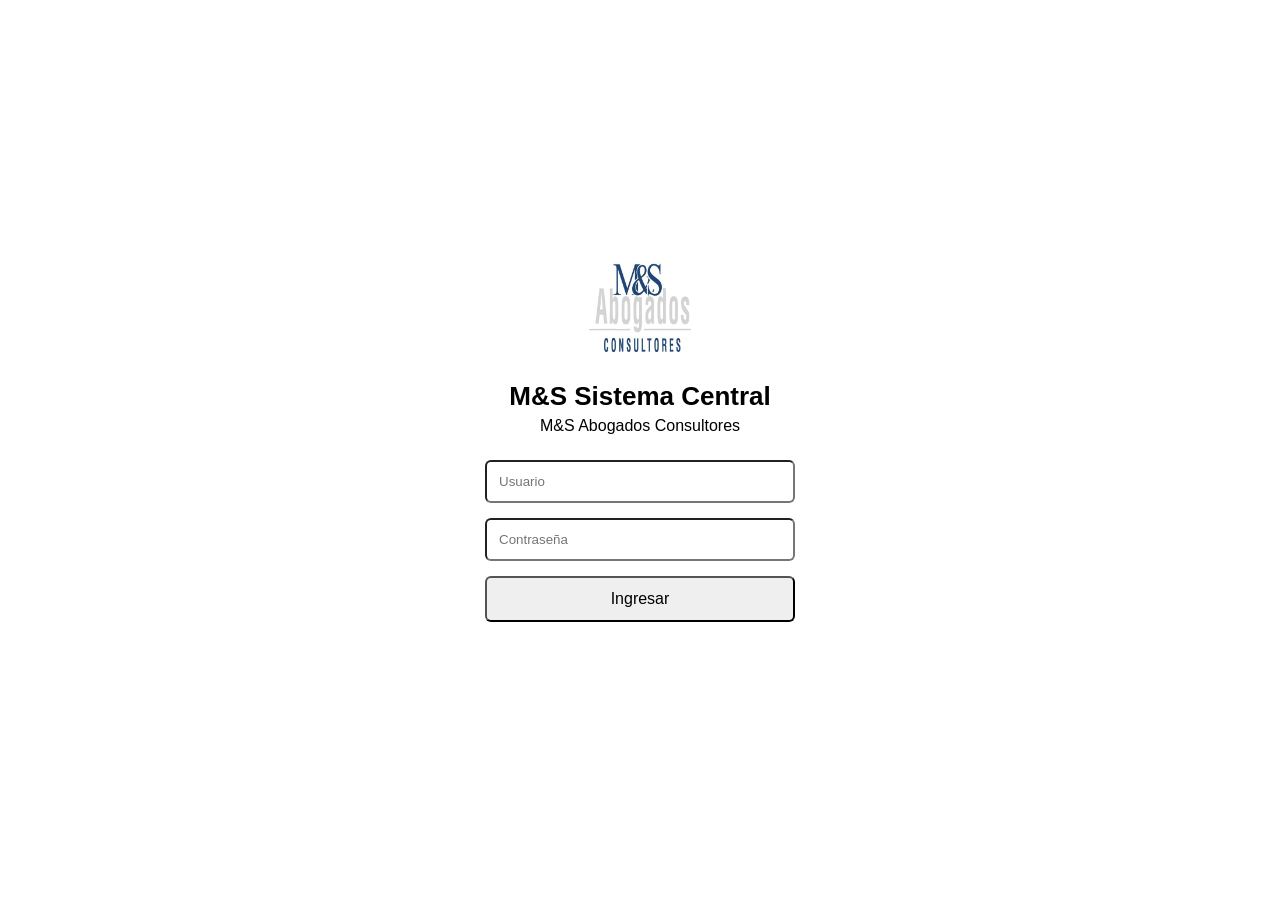
<file: central/index.html>
<!DOCTYPE html>
<html lang="es">

<head>

<meta charset="UTF-8">

<meta name="viewport" content="width=device-width, initial-scale=1.0">

<title>
Sistema Central
</title>

<link rel="stylesheet" href="estilos-central.css">

</head>

<body>

<div class="sistema-central">

<!-- ==========================
HEADER INSTITUCIONAL
========================== -->

<header class="header-central">


<div class="identidad">


<img src="../imagenes/logo.png" alt="Logo M&S">


<div class="nombre-sistema">


<h1>
Sistema Central
</h1>


<span>
M&S Abogados Consultores
</span>


</div>


</div>



<div class="modulo-actual">


<span>
Módulo Actual
</span>


<h2 id="tituloModulo">
Dashboard
</h2>


</div>




<div class="usuario-central">


<strong id="nombreUsuario">
Usuario
</strong>


<span id="rolUsuario">
Rol
</span>


<button id="btnCerrarSesion">
Cerrar Sesión
</button>


</div>



</header>





<!-- ==========================
CUERPO PRINCIPAL
========================== -->


<div class="contenedor-central">



<!-- SIDEBAR -->


<aside class="sidebar-central">


<nav id="menuCentral">


</nav>


</aside>





<!-- CONTENIDO -->


<main class="contenido-central">



<div class="breadcrumb">


<span>
Inicio
</span>


>

<span id="breadcrumbModulo">
Dashboard
</span>


</div>





<section id="vistaCentral">


<div class="dashboard-central">


<div class="tarjeta-dashboard">

<h3>
Expedientes
</h3>

<p>
Gestión de expedientes jurídicos
</p>

</div>



<div class="tarjeta-dashboard">

<h3>
Personas
</h3>

<p>
Administración de responsables
</p>

</div>



<div class="tarjeta-dashboard">

<h3>
Reportes
</h3>

<p>
Información y estadísticas
</p>

</div>



<div class="tarjeta-dashboard">

<h3>
Usuarios
</h3>

<p>
Administración del sistema
</p>

</div>



</div>



<div class="panel-bienvenida">


<h2>
Bienvenido al Sistema Central
</h2>


<p>
M&S Abogados Consultores
</p>


<p>
Seleccione un módulo del menú lateral para comenzar.
</p>


</div>



</section>


</main>




</div>






<!-- FOOTER -->


<footer class="footer-central">


<div>
M&S Sistema Central
</div>


<div>
Versión 3.0.0
</div>


<div>
© 2026 M&S Abogados Consultores
</div>


</footer>



</div>





<script src="sistema-central.js"></script>

<script>

const sesion =
localStorage.getItem(
"sesionCentral"
);


if(!sesion){

window.location.href =
"login.html";

}

</script>


<script src="sistema-central.js"></script>

</body>


</body>


</html>
</file>
<file: central/estilos-central.css>
/* =====================================================
M&S SISTEMA CENTRAL V3.0
ESTILOS GENERALES ERP
===================================================== */


/* ==========================
RESET GENERAL
========================== */

*{
    margin:0;
    padding:0;
    box-sizing:border-box;
    font-family:
    "Segoe UI",
    Arial,
    sans-serif;
}


body{

    height:100vh;
    background:#f4f6f9;
    color:#333;

}


/* ==========================
CONTENEDOR PRINCIPAL
========================== */

.sistema-central{

    display:flex;
    flex-direction:column;
    height:100vh;

}



/* ==========================
HEADER INSTITUCIONAL
========================== */

.header-central{

    height:80px;

    background:#ffffff;

    border-bottom:
    1px solid #dcdcdc;

    display:flex;

    align-items:center;

    justify-content:space-between;

    padding:
    0 25px;

}


/* IDENTIDAD */

.identidad{

    display:flex;

    align-items:center;

}


.logo-central{

    width:55px;

    height:55px;

    object-fit:contain;

    margin-right:15px;

}



.nombre-sistema h1{

    font-size:24px;

    color:#1f3c5b;

    font-weight:700;

}



.nombre-sistema span{

    font-size:14px;

    color:#777;

}



/* MODULO ACTUAL */

.modulo-actual{

    text-align:center;

}



.modulo-actual span{

    font-size:12px;

    color:#777;

}



.modulo-actual h2{

    font-size:22px;

    color:#1f3c5b;

}



/* USUARIO */

.usuario-central{

    display:flex;

    flex-direction:column;

    align-items:flex-end;

}



.usuario-central strong{

    font-size:15px;

}



.usuario-central span{

    font-size:13px;

    color:#666;

}



.usuario-central button{


    margin-top:8px;

    padding:
    6px 14px;


    border:none;

    border-radius:5px;

    background:#8b0000;

    color:white;

    cursor:pointer;

}



.usuario-central button:hover{

    background:#a30000;

}



/* ==========================
CUERPO CENTRAL
========================== */


.contenedor-central{

    flex:1;

    display:flex;

    overflow:hidden;

}



/* ==========================
SIDEBAR
========================== */


.sidebar-central{


    width:250px;

    background:#1f2937;

    color:white;

    padding:20px 0;


}



#menuCentral{

    display:flex;

    flex-direction:column;

}



#menuCentral a{


    padding:
    14px 25px;

    color:white;

    text-decoration:none;

    font-size:15px;


}



#menuCentral a:hover{


    background:#374151;

}



/* ==========================
AREA CONTENIDO
========================== */


.contenido-central{


    flex:1;

    padding:25px;

    overflow-y:auto;


}



/* BREADCRUMB */


.breadcrumb{

    background:white;

    padding:12px 18px;

    border-radius:6px;

    margin-bottom:20px;

    color:#666;

    box-shadow:
    0 1px 3px rgba(0,0,0,.1);

}



#breadcrumbModulo{

    font-weight:bold;

    color:#1f3c5b;

}



/* ==========================
VISTA CENTRAL
========================== */


#vistaCentral{


    background:white;

    min-height:400px;

    border-radius:8px;

    padding:30px;

    box-shadow:

    0 2px 5px rgba(0,0,0,.1);

}



#vistaCentral h2{

    color:#1f3c5b;

    margin-bottom:15px;

}



#vistaCentral p{

    color:#666;

}



/* ==========================
TARJETAS DASHBOARD
PREPARACIÓN FUTURA
========================== */


.card-dashboard{


    background:white;

    border-radius:10px;

    padding:20px;

    box-shadow:

    0 2px 8px rgba(0,0,0,.1);

}



.grid-dashboard{


    display:grid;

    grid-template-columns:

    repeat(auto-fit,minmax(220px,1fr));

    gap:20px;

}





/* ==========================
BOTONES SISTEMA
========================== */


.btn-central{


    background:#1f3c5b;

    color:white;

    border:none;

    padding:
    10px 18px;

    border-radius:5px;

    cursor:pointer;


}


.btn-central:hover{


    background:#294f75;

}


/* ==========================
FOOTER
========================== */


.footer-central{


    height:45px;

    background:#ffffff;

    border-top:

    1px solid #ddd;


    display:flex;

    align-items:center;

    justify-content:space-around;


    font-size:13px;

    color:#666;


}

/* ==========================
   FOOTER
========================== */

/* estilos actuales del footer */


/* ==========================
   AJUSTES HEADER CENTRAL V3.0
========================== */

.identidad img{
    height:60px;
    width:auto;
    object-fit:contain;
}


.header-central{

    display:flex;
    align-items:center;
    justify-content:space-between;

    height:85px;
    padding:0 25px;

}


.identidad{

    display:flex;
    align-items:center;
    gap:15px;

}


.nombre-sistema h1{

    margin:0;
    font-size:24px;

}


.nombre-sistema span{

    font-size:14px;

}


.modulo-actual{

    text-align:center;

}


.modulo-actual span{

    font-size:12px;

}


.modulo-actual h2{

    margin:3px 0 0;
    font-size:18px;

}


.usuario-central{

    display:flex;
    flex-direction:column;
    align-items:flex-end;

}


.usuario-central button{

    margin-top:5px;

}

/* ==========================
   ESTRUCTURA PRINCIPAL ERP V3.0
========================== */


/* Contenedor general */

.sistema-central{

    min-height:100vh;
    display:flex;
    flex-direction:column;

}


/* Cuerpo entre header y footer */

.contenedor-central{

    flex:1;

    display:flex;

    overflow:hidden;

}



/* ==========================
   MENU LATERAL
========================== */


.sidebar-central{

    width:240px;

    min-height:100%;

    padding:20px;

}



/* Navegación */

#menuCentral{

    display:flex;

    flex-direction:column;

    gap:10px;

}



/* ==========================
   AREA DE TRABAJO
========================== */


.contenido-central{

    flex:1;

    padding:25px;

    overflow:auto;

}



/* Ruta de navegación */

.breadcrumb{

    margin-bottom:20px;

}



/* Vista principal */

#vistaCentral{

    padding:25px;

}

/* ==========================
   MENU CENTRAL ERP V3.0
========================== */


/* Títulos de categorías */

.titulo-menu{

    font-size:12px;

    font-weight:bold;

    margin-top:20px;

    margin-bottom:8px;

    text-transform:uppercase;

}


/* Opciones del menú */

#menuCentral a{

    display:block;

    padding:12px 15px;

    text-decoration:none;

    border-radius:6px;

    cursor:pointer;

}



/* Efecto selección */

#menuCentral a:hover{

    transform:translateX(4px);

}

/* ==========================
   MENU ACTIVO
========================== */


#menuCentral a.activo{

    font-weight:bold;

}

/* ==========================
   DASHBOARD CENTRAL V3.0
========================== */


.dashboard-central{

    display:grid;

    grid-template-columns:
    repeat(4,1fr);

    gap:20px;

    margin-bottom:30px;

}



.tarjeta-dashboard{

    padding:20px;

    border-radius:10px;

    cursor:pointer;

}



.tarjeta-dashboard h3{

    margin-top:0;

}



.panel-bienvenida{

    padding:25px;

}
</file>
<file: central/login.css>
/* ==========================
   LOGIN M&S SISTEMA CENTRAL V3.0
========================== */


*{

    box-sizing:border-box;

    font-family:Arial, sans-serif;

}



body{

    margin:0;

    min-height:100vh;

    display:flex;

    align-items:center;

    justify-content:center;

}



.login-container{

    width:100%;

    min-height:100vh;

    display:flex;

    align-items:center;

    justify-content:center;

}



.login-box{

    width:380px;

    padding:35px;

    border-radius:12px;

    text-align:center;

}



.login-box img{

    height:90px;

    width:auto;

    object-fit:contain;

    margin-bottom:15px;

}



.login-box h1{

    margin:10px 0 5px;

    font-size:26px;

}



.login-box span{

    display:block;

    margin-bottom:25px;

}



.login-box input{

    width:100%;

    padding:12px;

    margin-bottom:15px;

    border-radius:6px;

}



.login-box button{

    width:100%;

    padding:12px;

    border-radius:6px;

    cursor:pointer;

    font-size:16px;

}



#mensajeLogin{

    margin-top:15px;

}
</file>
